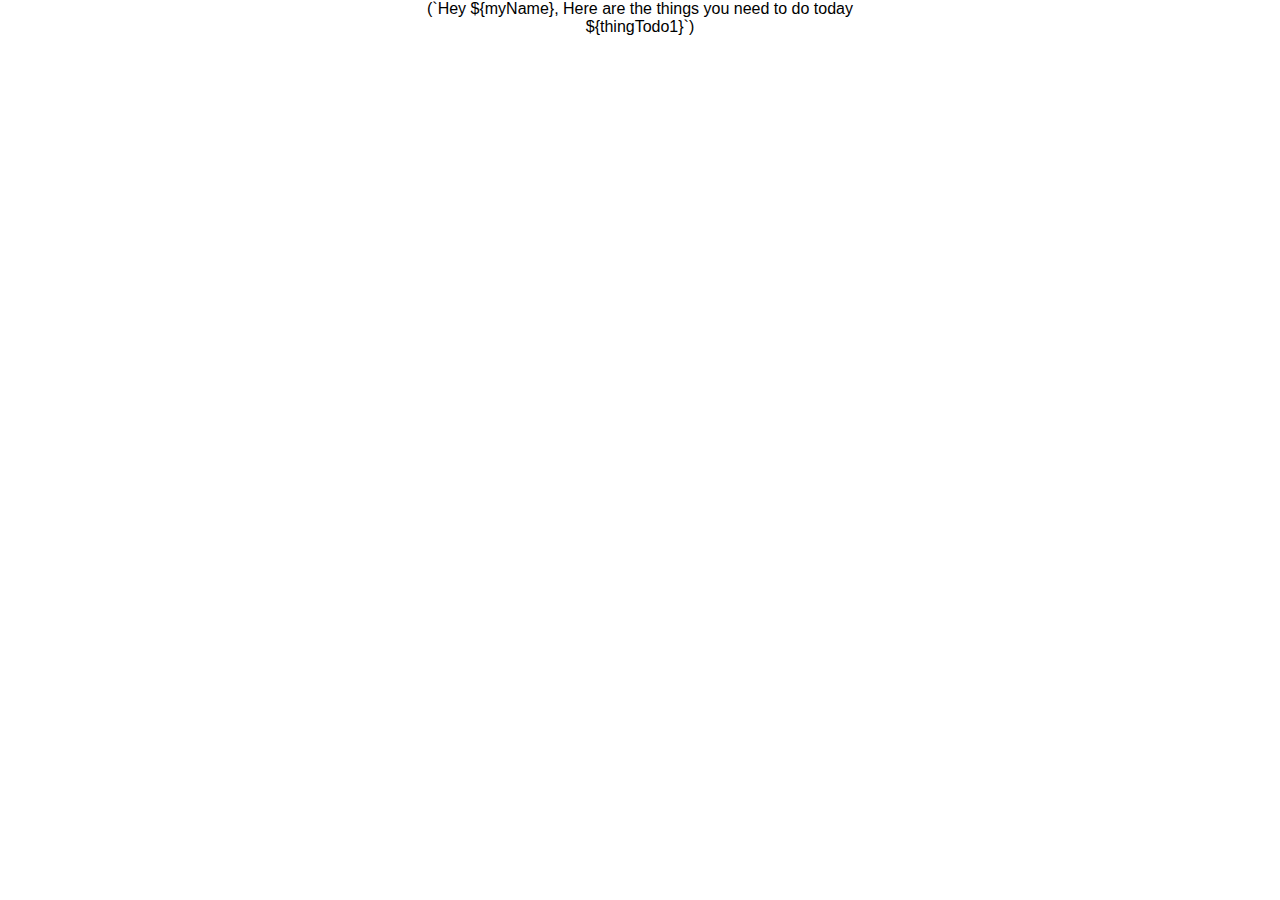
<file: 3dayhomework/index.html>
<head>
     <meta charset="utf-8">
     <meta name="viewport" content="width=device-width, initial-scale=1">
     <link rel="stylesheet" href="css/style.css" />

     <title>
        To-do List
     </title>
  </head>
  <body>
    <body>
      (`Hey ${myName}, Here are the things you need to do today ${thingTodo1}`)

  </body>
  <script src="js/scripts.js"></script>
</html>
</file>
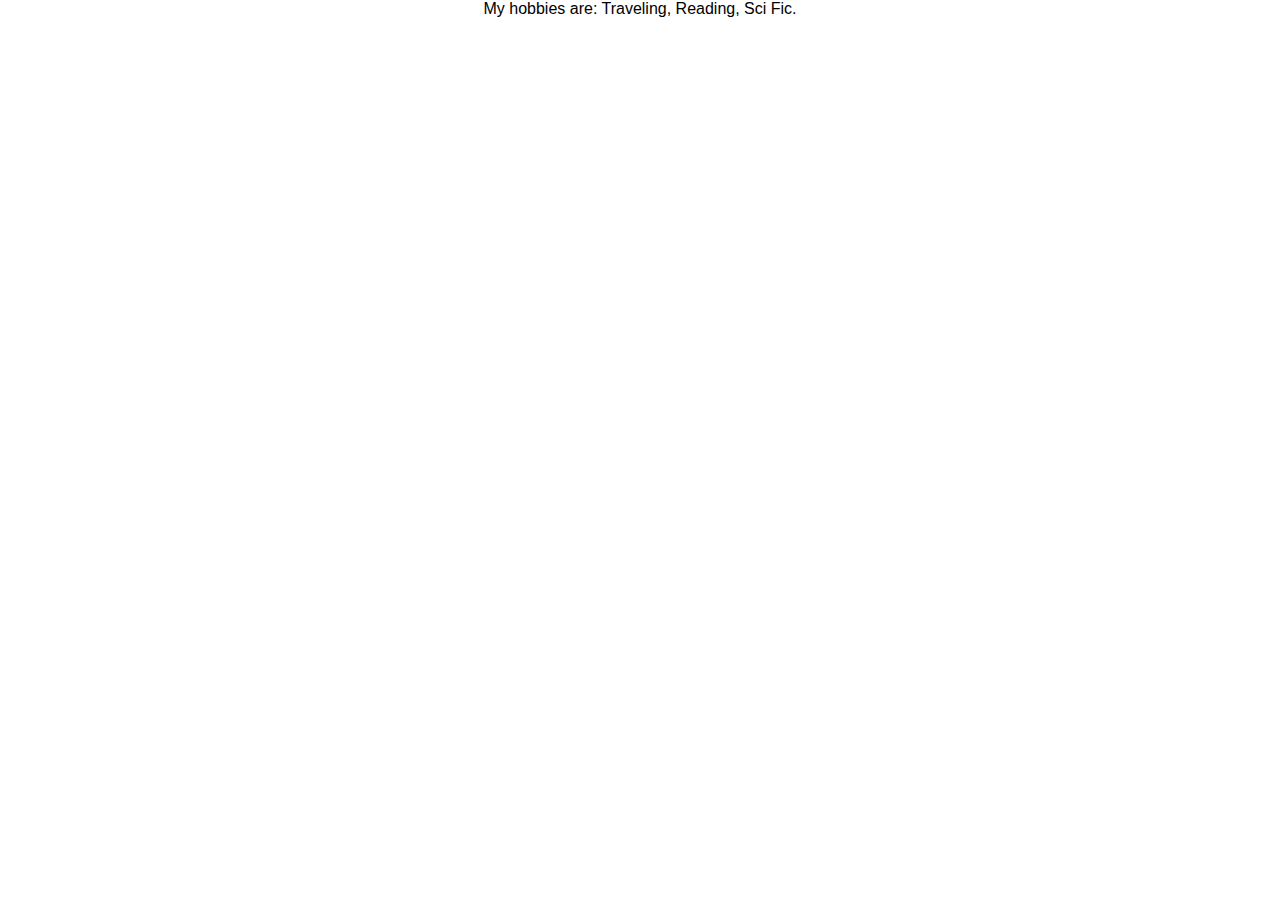
<file: 3dayhomework/index0.html>
<!DOCTYPE html>
<html lang="en">
<head>
  <meta charset="UTF-8">
  <meta name="viewport" content="width=device-width, initial-scale=1.0">
  <meta http-equiv="X-UA-Compatible" content="ie=edge">
  <title>JS! in Class</title>
  <link rel="stylesheet" href="css/style.css">
</head>
  <script src="js/scripts.js"> </script>
<body>
My hobbies are: Traveling, Reading, Sci Fic. 
</body>
</html>
</file>
<file: 3dayhomework/css/style.css>
html{
	font-family: "Avenir Next", Helevetica, sans-serif;
	text-align: center;
}

body {
	max-width: 500px;
	margin: 0 auto;
}

input {
	padding-top: 30px;
	width: 500px;
	height: 60px;
	font-size: 40px;
	border: 0;
}

input:focus {
	outline:none;
}

li {
	text-align: left;
	font-size: 40px;
	list-style: none;
	margin: 0;
}

li:hover {
	text-decoration: line-through;
}
</file>
